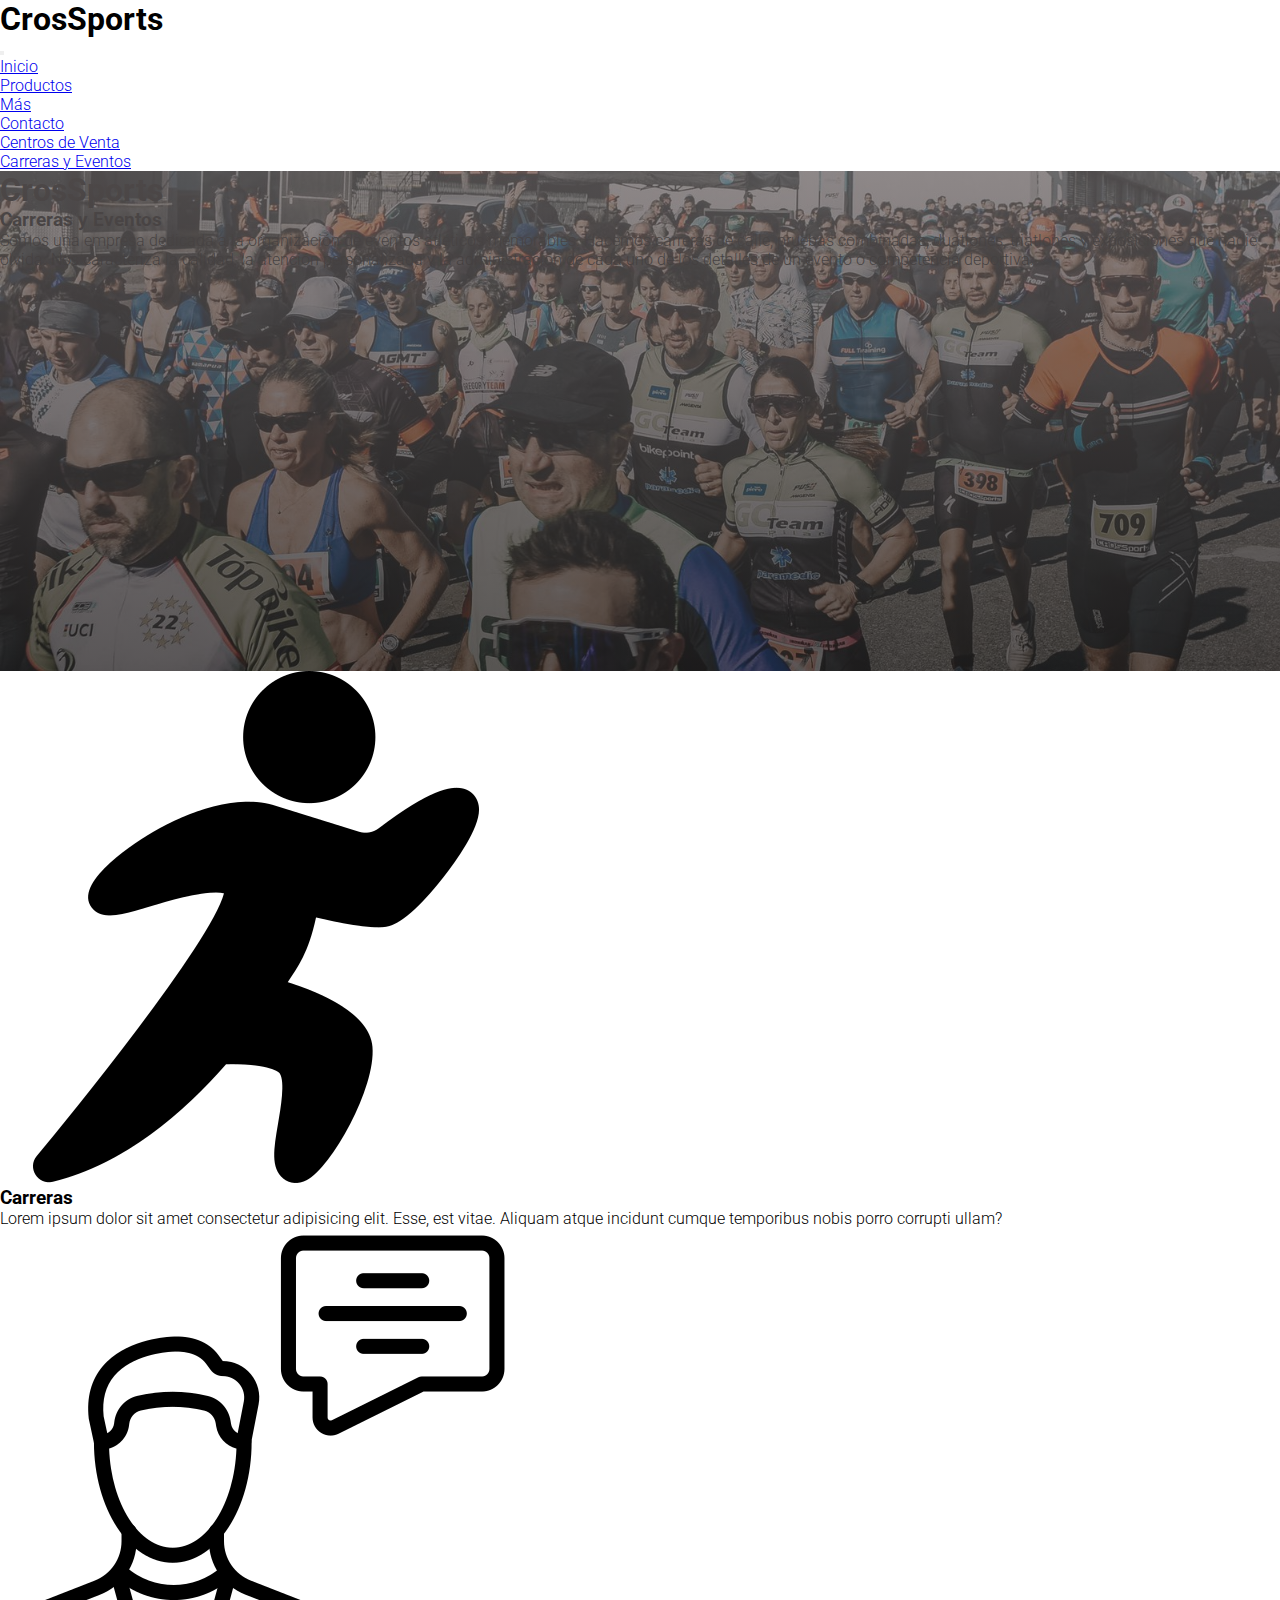
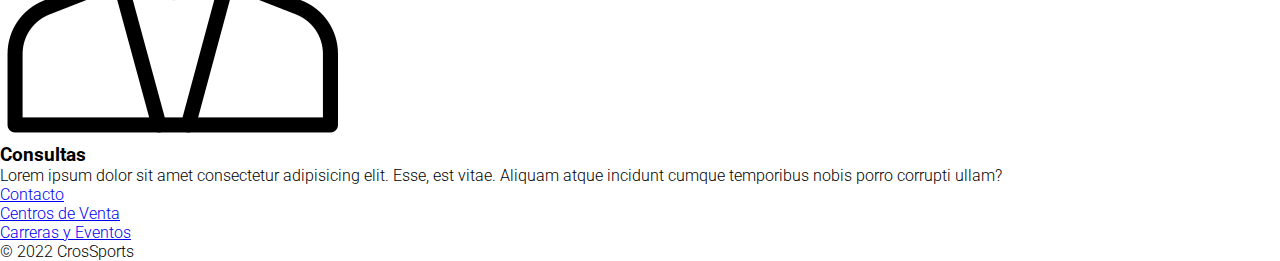
<file: index.html>
<!doctype html>
<html lang="es">
  <head>
    <meta charset="utf-8">
    <meta name="viewport" content="width=device-width, initial-scale=1">
    <title>CrosSports</title>
    <link 
      href="https://cdn.jsdelivr.net/npm/bootstrap@5.1.3/dist/css/bootstrap.min.css" 
      rel="stylesheet" 
      integrity="sha384-1BmE4kWBq78iYhFldvKuhfTAU6auU8tT94WrHftjDbrCEXSU1oBoqyl2QvZ6jIW3" 
      crossorigin="anonymous"
    >
    <link rel="stylesheet" href="styles/style.css">
  </head>
  <body>
    <header id="header__bs" class="bg-dark">
      <div class="container-md bg-dark">
        <nav class="navbar navbar-expand-lg navbar-dark">
          <div class="container-fluid">
            <h1 class="navbar-brand fs-1">CrosSports</h1>
            <button class="navbar-toggler" type="button" data-bs-toggle="collapse" data-bs-target="#navbarNavDropdown" aria-controls="navbarNavDropdown" aria-expanded="false" aria-label="Toggle navigation">
              <span class="navbar-toggler-icon"></span>
            </button>
            <div class="collapse navbar-collapse" id="navbarNavDropdown">
              <ul class="navbar-nav">
                <li class="nav-item">
                  <a class="nav-link active" aria-current="page" href="./index.html">Inicio</a>
                </li>
                <li class="nav-item">
                  <a class="nav-link text-white" href="pages/products.html">Productos</a>
                </li>
                <li class="nav-item dropdown">
                  <a class="nav-link dropdown-toggle text-white" href="#" id="navbarDropdownMenuLink" role="button" data-bs-toggle="dropdown" aria-expanded="false">
                    Más
                  </a>
                  <ul class="dropdown-menu bg-dark" aria-labelledby="navbarDropdownMenuLink">
                    <li><a class="dropdown-item text-white" href="pages/contact.html">Contacto</a></li>
                    <li><a class="dropdown-item text-white" href="pages/sales.html">Centros de Venta</a></li>
                    <li><a class="dropdown-item text-white" href="pages/services.html">Carreras y Eventos</a></li>
                  </ul>
                </li>
              </ul>
            </div>
          </div>
        </nav>
      </div>
    </header>
    <div id="banner" class="d-flex align-items-center">
      <span></span>
      <div class="col-md-9 mx-auto text text-white text-center">
        <h1 class="fw-bold mb-3">
          CrosSports
        </h1>
        <h3>Carreras y Eventos</h3>
        <p>Somos una empresa dedicada a la organización de eventos atléticos memorables. Hacemos carreras de calle, pruebas combinadas, duatlones, triatlones y exposiciones que nadie olvida. Nos caracteriza la calidad, la atención personalizada y la administración de cada uno de los detalles de un evento o competencia deportiva.</p>
      </div>
    </div>
    <div class="container my-4">
      <div class="row">
        <div class="card col-md-5 d-flex align-items-center bg-secondary bg-opacity-25 mb-3 rounded-3">
          <div class="cardIcon py-2">
            <img 
              class="img-fluid"
              src="assets/athletics.png" 
              class="card-img-top" 
              alt="Icono de Carreras"
            >
          </div>
          <div class="card-body">
            <h3 class="card-title fw-bold text-center">Carreras</h3>
            <p class="card-text text-center">Lorem ipsum dolor sit amet consectetur adipisicing elit. Esse, est vitae. Aliquam atque incidunt cumque temporibus nobis porro corrupti ullam?</p>
          </div>
        </div>
        <div class="card col-md-5 ms-auto d-flex align-items-center bg-secondary bg-opacity-25 rounded-3">
          <div class="cardIcon py-2">
            <img 
              class="img-fluid"
              src="assets/consultant-services.png" 
              class="card-img-top" 
              alt="Icono de Preguntas Frecuentes"
            >
          </div>
          <div class="card-body">
            <h3 class="card-title text-center fw-bold">Consultas</h3>
            <p class="card-text text-center">Lorem ipsum dolor sit amet consectetur adipisicing elit. Esse, est vitae. Aliquam atque incidunt cumque temporibus nobis porro corrupti ullam?</p>
          </div>
        </div>
      </div>
    </div>
    <div class="container">
      <footer class="py-3">
        <ul class="nav justify-content-center border-bottom pb-3 mb-3">
          <li class="nav-item">
            <a href="pages/contact.html" class="nav-link px2 text-muted">Contacto</a>
          </li>
          <li class="nav-item">
            <a href="pages/sales.html" class="nav-link px2 text-muted">Centros de Venta</a>
          </li>
          <li class="nav-item">
            <a href="pages/services.html" class="nav-link px2 text-muted">Carreras y Eventos</a>
          </li>
        </ul>
        <p class="text-center text-muted">&#169; 2022 CrosSports</p>
      </footer>
    </div>
    
    <script 
      src="https://cdn.jsdelivr.net/npm/bootstrap@5.1.3/dist/js/bootstrap.bundle.min.js" 
      integrity="sha384-ka7Sk0Gln4gmtz2MlQnikT1wXgYsOg+OMhuP+IlRH9sENBO0LRn5q+8nbTov4+1p" 
      crossorigin="anonymous">
    </script>
  </body>
</html>
</file>
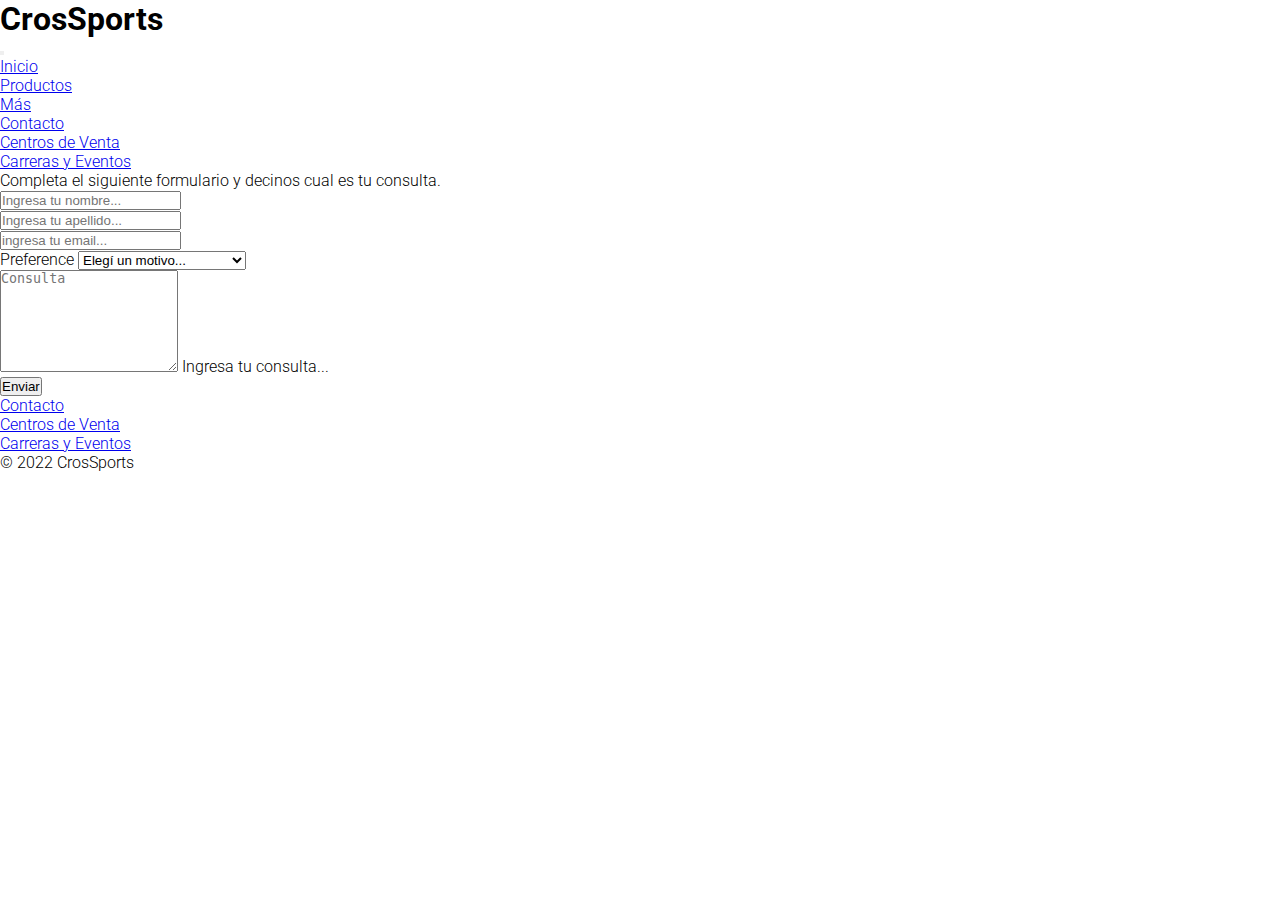
<file: pages/contact.html>
<!doctype html>
<html lang="es">
	<head>
		<meta charset="utf-8">
		<meta name="viewport" content="width=device-width, initial-scale=1">
		<title>Contacto</title>
		<link 
			href="https://cdn.jsdelivr.net/npm/bootstrap@5.1.3/dist/css/bootstrap.min.css" 
			rel="stylesheet" 
			integrity="sha384-1BmE4kWBq78iYhFldvKuhfTAU6auU8tT94WrHftjDbrCEXSU1oBoqyl2QvZ6jIW3" 
			crossorigin="anonymous"
		>
		<link rel="stylesheet" href="../styles/style.css">
	</head>
	<body>
		<header id="header__bs" class="bg-dark">
			<div class="container-md bg-dark">
				<nav class="navbar navbar-expand-lg navbar-dark">
					<div class="container-fluid">
				  		<h1 class="navbar-brand fs-1">CrosSports</h1>
						<button class="navbar-toggler" type="button" data-bs-toggle="collapse" data-bs-target="#navbarNavDropdown" aria-controls="navbarNavDropdown" aria-expanded="false" aria-label="Toggle navigation">
							<span class="navbar-toggler-icon"></span>
						</button>
						<div class="collapse navbar-collapse" id="navbarNavDropdown">
							<ul class="navbar-nav">
								<li class="nav-item">
									<a class="nav-link active" aria-current="page" href="../index.html">Inicio</a>
								</li>
								<li class="nav-item">
									<a class="nav-link text-white" href="./products.html">Productos</a>
								</li>
								<li class="nav-item dropdown">
									<a class="nav-link dropdown-toggle text-white" href="#" id="navbarDropdownMenuLink" role="button" data-bs-toggle="dropdown" aria-expanded="false">
										Más
									</a>
									<ul class="dropdown-menu bg-dark" aria-labelledby="navbarDropdownMenuLink">
										<li><a class="dropdown-item text-white" href="./contact.html">Contacto</a></li>
										<li><a class="dropdown-item text-white" href="./sales.html">Centros de Venta</a></li>
										<li><a class="dropdown-item text-white" href="./services.html">Carreras y Eventos</a></li>
									</ul>
					  			</li>
							</ul>
				  		</div>
					</div>
				</nav>
			</div>
		</header>
		<main class="container col-md-8 col-lg-6 bg-secondary bg-opacity-25 border border-3 border-dark rounded-3 my-5">
			<form action="formulario.html" method="POST" enctype="multipart/form-data">
				<p class="text-center fs-3">Completa el siguiente formulario y decinos cual es tu consulta.</p>	
				<div class="container">
					<div class="row g-3">
						<div class="col-md-6">
						  	<input type="text" class="form-control" placeholder="Ingresa tu nombre..." aria-label="First name">
						</div>
						<div class="col-md-6">
							<input type="text" class="form-control" placeholder="Ingresa tu apellido..." aria-label="Last name">
						</div>
						<div class="col-md-6">
    						<input type="email" class="form-control" placeholder="ingresa tu email..." aria-label="E-Mail">
						</div>
						<div class="col-md-6">
							<label class="visually-hidden" for="autoSizingSelect">Preference</label>
							<select class="form-select" id="autoSizingSelect">
								<option selected class="text-muted">Elegí un motivo...</option>
								<option value="1">Consulta general</option>
								<option value="2">Consulta de un producto</option>
								<option value="3">Otro</option>
							</select>
						</div>
						<div class="form-floating">
							<textarea class="form-control" placeholder="Consulta" id="floatingTextarea"></textarea>
							<label for="floatingTextarea">Ingresa tu consulta...</label>
						</div>
						<div class="col-12 mb-3">
							<button type="submit" class="btn btn-primary">Enviar</button>
						</div>
					</div>
				</div>		
			</form>
		</main>
		<div class="container">
			<footer class="py-3">
			  	<ul class="nav justify-content-center border-bottom pb-3 mb-3">
					<li class="nav-item">
						<a href="./contact.html" class="nav-link px2 text-muted">Contacto</a>
					</li>
					<li class="nav-item">
						<a href="./sales.html" class="nav-link px2 text-muted">Centros de Venta</a>
					</li>
					<li class="nav-item">
						<a href="./services.html" class="nav-link px2 text-muted">Carreras y Eventos</a>
					</li>
			  	</ul>
			  	<p class="text-center text-muted">&#169; 2022 CrosSports</p>
			</footer>
		</div>
		<script 
			src="https://cdn.jsdelivr.net/npm/bootstrap@5.1.3/dist/js/bootstrap.bundle.min.js" 
			integrity="sha384-ka7Sk0Gln4gmtz2MlQnikT1wXgYsOg+OMhuP+IlRH9sENBO0LRn5q+8nbTov4+1p" 
			crossorigin="anonymous">
		</script>
	</body>
</html>
</file>
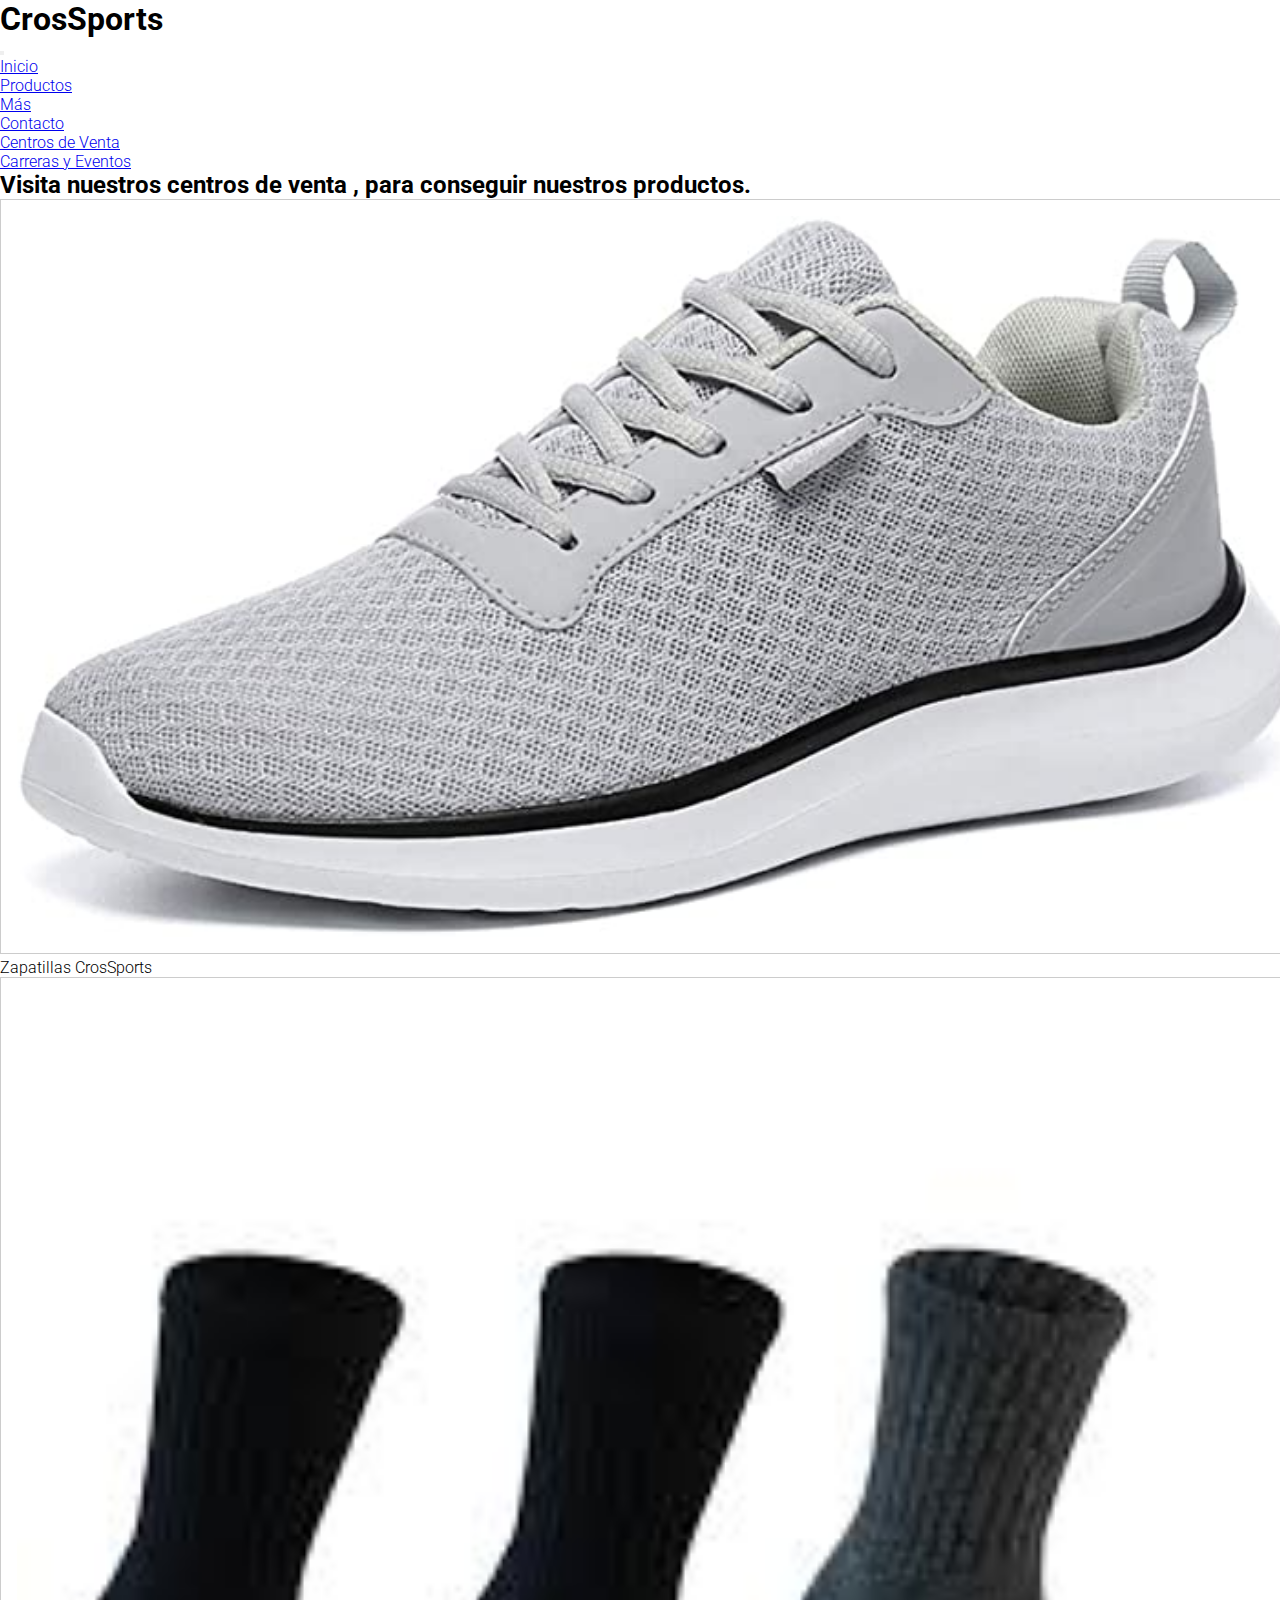
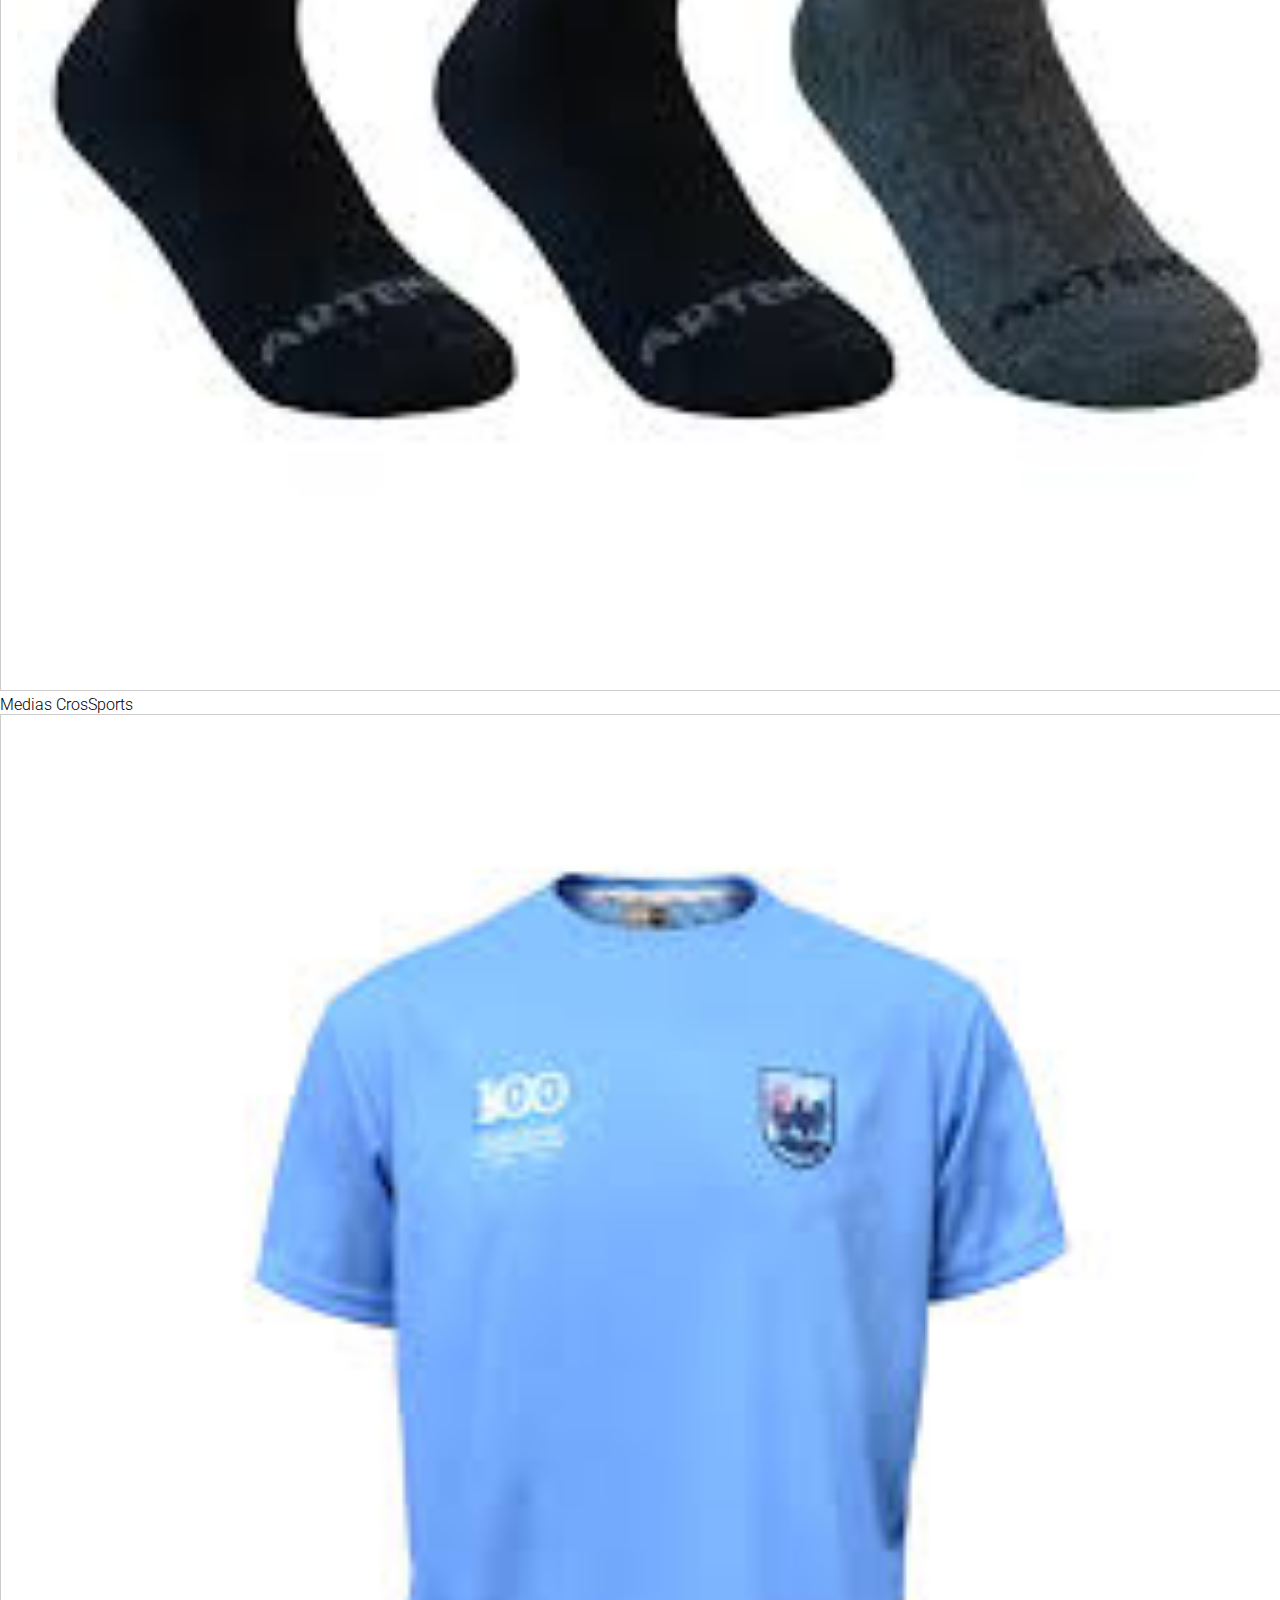
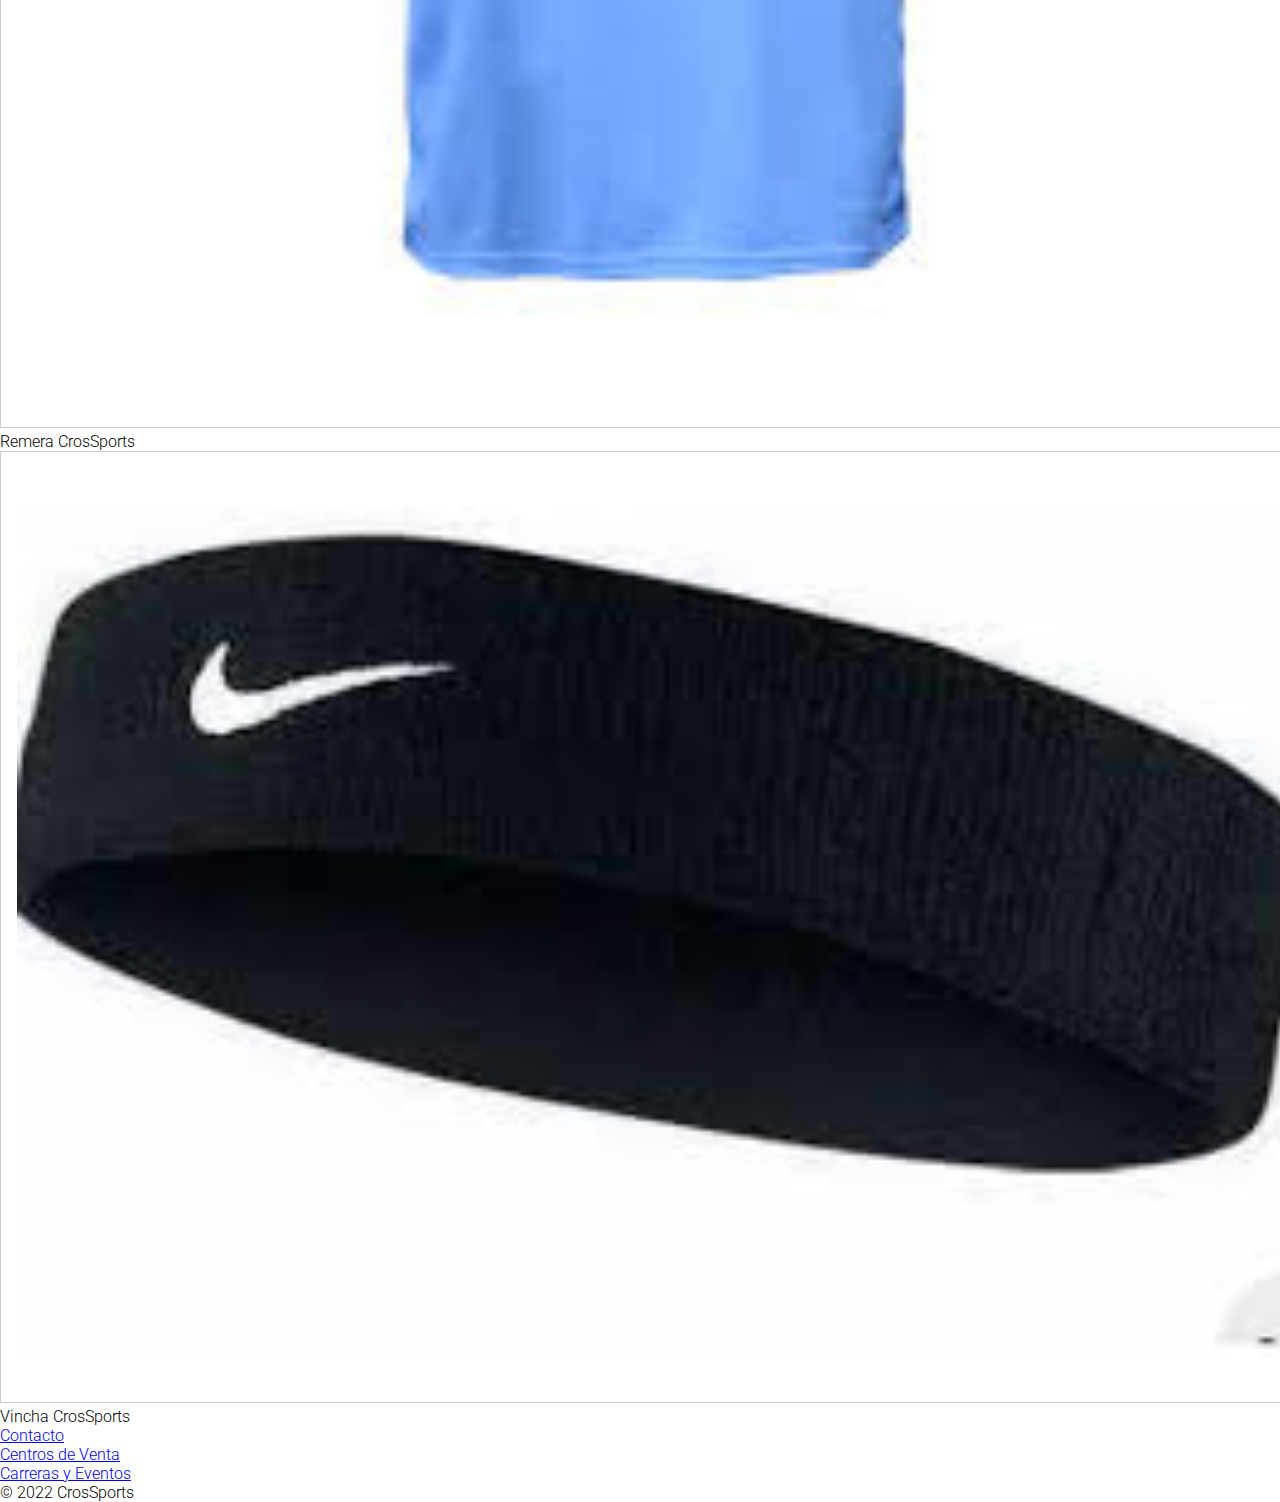
<file: pages/products.html>
<!doctype html>
<html lang="es">
  <head>
    <meta charset="utf-8">
    <meta name="viewport" content="width=device-width, initial-scale=1">
    <title>CrosSports</title>
    <link 
      href="https://cdn.jsdelivr.net/npm/bootstrap@5.1.3/dist/css/bootstrap.min.css" 
      rel="stylesheet" 
      integrity="sha384-1BmE4kWBq78iYhFldvKuhfTAU6auU8tT94WrHftjDbrCEXSU1oBoqyl2QvZ6jIW3" 
      crossorigin="anonymous"
    >
    <link rel="stylesheet" href="../styles/style.css">
  </head>
  <body>
    <header id="header__bs" class="bg-dark">
      <div class="container-md bg-dark">
        <nav class="navbar navbar-expand-lg navbar-dark">
          <div class="container-fluid">
            <h1 class="navbar-brand fs-1">CrosSports</h1>
            <button class="navbar-toggler" type="button" data-bs-toggle="collapse" data-bs-target="#navbarNavDropdown" aria-controls="navbarNavDropdown" aria-expanded="false" aria-label="Toggle navigation">
              <span class="navbar-toggler-icon"></span>
            </button>
            <div class="collapse navbar-collapse" id="navbarNavDropdown">
              <ul class="navbar-nav">
                <li class="nav-item">
                  <a class="nav-link active" aria-current="page" href="../index.html">Inicio</a>
                </li>
                <li class="nav-item">
                  <a class="nav-link text-white" href="./products.html">Productos</a>
                </li>
                <li class="nav-item dropdown">
                  <a class="nav-link dropdown-toggle text-white" href="#" id="navbarDropdownMenuLink" role="button" data-bs-toggle="dropdown" aria-expanded="false">
                    Más
                  </a>
                  <ul class="dropdown-menu bg-dark" aria-labelledby="navbarDropdownMenuLink">
                    <li><a class="dropdown-item text-white" href="./contact.html">Contacto</a></li>
                    <li><a class="dropdown-item text-white" href="./sales.html">Centros de Venta</a></li>
                    <li><a class="dropdown-item text-white" href="./services.html">Carreras y Eventos</a></li>
                  </ul>
                </li>
              </ul>
            </div>
          </div>
        </nav>
      </div>
    </header>
    <div id="products" class="my-4">
      <div class="container d-flex justify-content-center">
        <h2>
          Visita nuestros 
          <a href="./sales.html" class="productText">centros de venta</a>
          , para conseguir nuestros productos.
        </h2>
      </div>
      <div class="col-10 offset-1 my-3">
        <div class="row container-md mx-auto">
          <div class="col-sm-6 col-md-3 productItem mb-3">
            <img src="../assets/zapas.jpg" alt="Zapatillas Grises" class="img-fluid imgItem">
            <p class="mt-3 text-center">Zapatillas CrosSports</p>
          </div>
          <div class="col-sm-6 col-md-3 productItem mb-3">
            <img src="../assets/medias-largas.jpg" alt=" Medias Deportivas" class="img-fluid imgItem">
            <p class="mt-3 text-center">Medias CrosSports</p>
          </div>
          <div class="col-sm-6 col-md-3 productItem mb-3">
            <img src="../assets/remera-muni.jpg" alt="Remera Celeste" class="img-fluid imgItem">
            <p class="mt-3 text-center">Remera CrosSports</p>
          </div>
          <div class="col-sm-6 col-md-3 productItem mb-3">
            <img src="../assets/headband.jpg" alt="Vincha Blanca" class="img-fluid imgItem">
            <p class="mt-3 text-center">Vincha CrosSports</p>
          </div>
        </div>
      </div>
    </div>
    <div class="container">
      <footer class="py-3">
        <ul class="nav justify-content-center border-bottom pb-3 mb-3">
          <li class="nav-item">
            <a href="./contact.html" class="nav-link px2 text-muted">Contacto</a>
          </li>
          <li class="nav-item">
            <a href="./sales.html" class="nav-link px2 text-muted">Centros de Venta</a>
          </li>
          <li class="nav-item">
            <a href="./services.html" class="nav-link px2 text-muted">Carreras y Eventos</a>
          </li>
        </ul>
        <p class="text-center text-muted">&#169; 2022 CrosSports</p>
      </footer>
    </div>
    <script 
      src="https://cdn.jsdelivr.net/npm/bootstrap@5.1.3/dist/js/bootstrap.bundle.min.js" 
      integrity="sha384-ka7Sk0Gln4gmtz2MlQnikT1wXgYsOg+OMhuP+IlRH9sENBO0LRn5q+8nbTov4+1p" 
      crossorigin="anonymous">
    </script>
  </body>
</html>
</file>
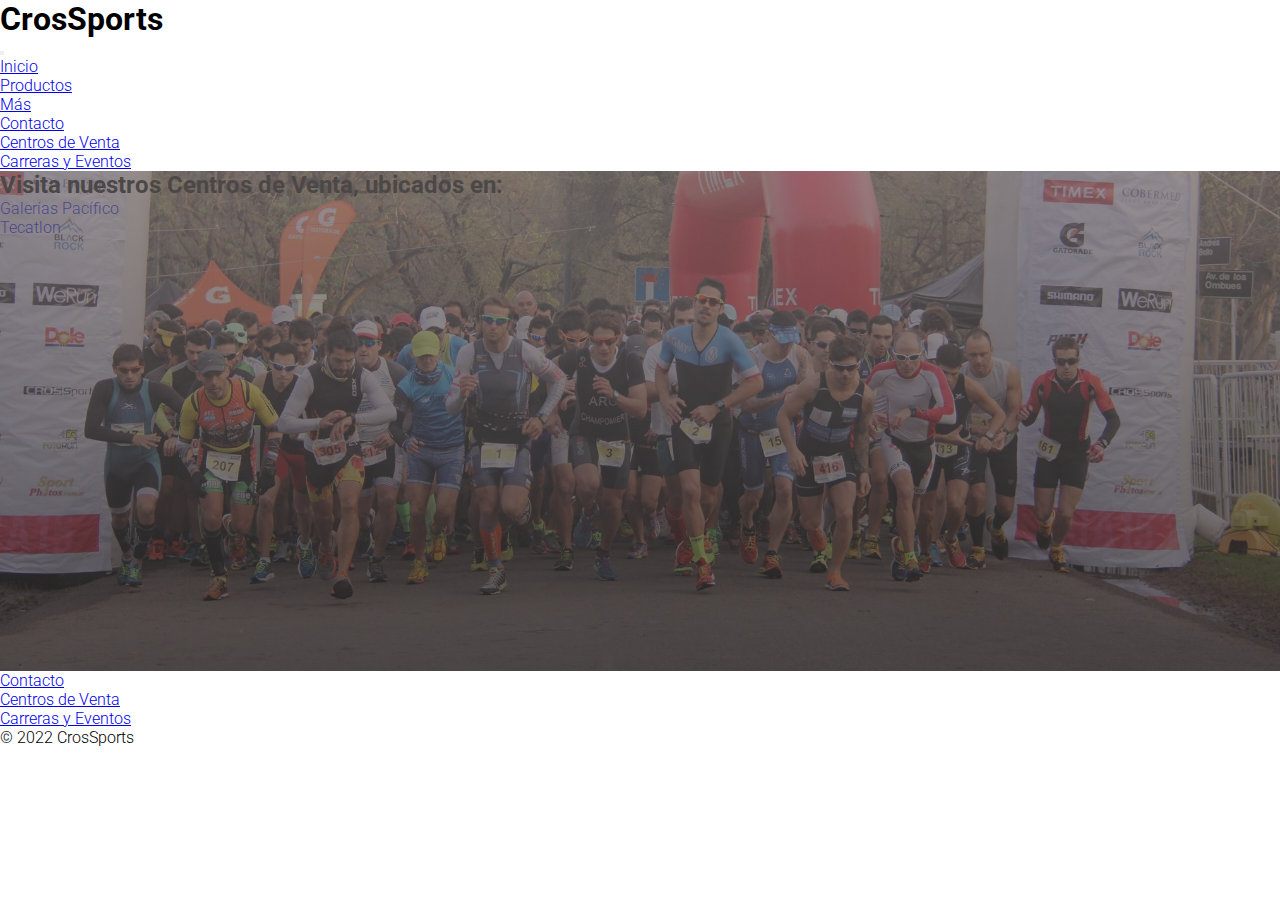
<file: pages/sales.html>
<!doctype html>
<html lang="es">
	<head>
		<meta charset="utf-8">
		<meta name="viewport" content="width=device-width, initial-scale=1.0">
		<title>Centros de Venta</title>
		<link 
			href="https://cdn.jsdelivr.net/npm/bootstrap@5.1.3/dist/css/bootstrap.min.css" 
			rel="stylesheet" 
			integrity="sha384-1BmE4kWBq78iYhFldvKuhfTAU6auU8tT94WrHftjDbrCEXSU1oBoqyl2QvZ6jIW3" 
			crossorigin="anonymous"
		>
		<link rel="stylesheet" href="../styles/style.css">
	</head>
	<body>
		<header id="header__bs" class="bg-dark">
			<div class="container-md bg-dark">
				<nav class="navbar navbar-expand-lg navbar-dark">
					<div class="container-fluid">
				  		<h1 class="navbar-brand fs-1">CrosSports</h1>
						<button class="navbar-toggler" type="button" data-bs-toggle="collapse" data-bs-target="#navbarNavDropdown" aria-controls="navbarNavDropdown" aria-expanded="false" aria-label="Toggle navigation">
							<span class="navbar-toggler-icon"></span>
						</button>
						<div class="collapse navbar-collapse" id="navbarNavDropdown">
							<ul class="navbar-nav">
								<li class="nav-item">
									<a class="nav-link active" aria-current="page" href="../index.html">Inicio</a>
								</li>
								<li class="nav-item">
									<a class="nav-link text-white" href="./products.html">Productos</a>
								</li>
								<li class="nav-item dropdown">
									<a class="nav-link dropdown-toggle text-white" href="#" id="navbarDropdownMenuLink" role="button" data-bs-toggle="dropdown" aria-expanded="false">
										Más
									</a>
									<ul class="dropdown-menu bg-dark" aria-labelledby="navbarDropdownMenuLink">
										<li><a class="dropdown-item text-white" href="./contact.html">Contacto</a></li>
										<li><a class="dropdown-item text-white" href="./sales.html">Centros de Venta</a></li>
										<li><a class="dropdown-item text-white" href="./services.html">Carreras y Eventos</a></li>
									</ul>
					  			</li>
							</ul>
				  		</div>
					</div>
				</nav>
			</div>
		</header>
		<div id="banner__sales" class="d-flex align-items-center">
			<span></span>
			<div class="col-md-9 mx-auto text text-white text-center">
				<h2 class="fw-bold mb-3">
					Visita nuestros Centros de Venta, ubicados en:
			  	</h2>
			  	<p>
					<a 
						target="es_blank"
						href="https://www.google.com.ar/maps/place/Galer%C3%ADas+Pac%C3%ADfico/@-34.5988191,-58.3754511,16z/data=!4m5!3m4!1s0x95bccacb0b1afcaf:0x8d53a5cf4f399e9c!8m2!3d-34.5992496!4d-58.3747789" 
						class="text-white fs-4 gMaps">
						Galerías Pacífico
					</a>
				</p>
				<p>
					<a 
						target="es_blank"target="es_blank"
						href="https://www.google.com.ar/maps/place/Tecatlon/@-34.5992914,-58.3923947,18z/data=!3m1!4b1!4m5!3m4!1s0x95bccb28abd08ca1:0x98d1b7bb104e9e29!8m2!3d-34.599293!4d-58.3914978" 
						class="text-white fs-4 gMaps">
						Tecatlon
					</a>
				</p>
			</div>
		</div>
		<div class="container">
			<footer class="py-3">
			  	<ul class="nav justify-content-center border-bottom pb-3 mb-3">
					<li class="nav-item">
						<a href="./contact.html" class="nav-link px2 text-muted">Contacto</a>
					</li>
					<li class="nav-item">
						<a href="./sales.html" class="nav-link px2 text-muted">Centros de Venta</a>
					</li>
					<li class="nav-item">
						<a href="./services.html" class="nav-link px2 text-muted">Carreras y Eventos</a>
					</li>
			  	</ul>
			  	<p class="text-center text-muted">&#169; 2022 CrosSports</p>
			</footer>
		</div>
		<script 
			src="https://cdn.jsdelivr.net/npm/bootstrap@5.1.3/dist/js/bootstrap.bundle.min.js" 
			integrity="sha384-ka7Sk0Gln4gmtz2MlQnikT1wXgYsOg+OMhuP+IlRH9sENBO0LRn5q+8nbTov4+1p" 
			crossorigin="anonymous">
		</script>
	</body>
</html>
</file>
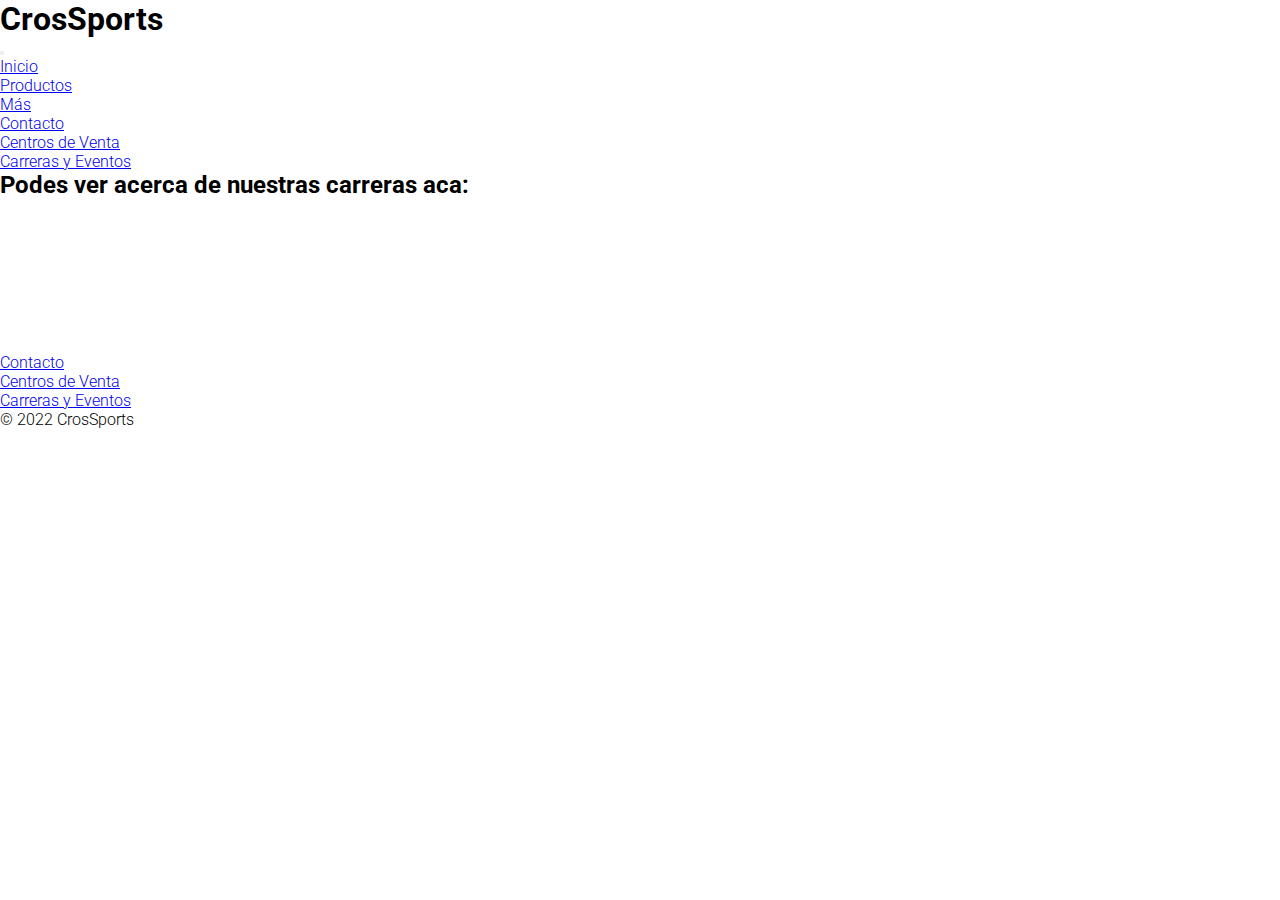
<file: pages/services.html>
<!doctype html>
<html lang="es">
	<head>
		<meta charset="utf-8">
		<meta name="viewport" content="width=device-width, initial-scale=1.0">
		<title>Carreras y Eventos</title>
		<link 
			href="https://cdn.jsdelivr.net/npm/bootstrap@5.1.3/dist/css/bootstrap.min.css" 
			rel="stylesheet" 
			integrity="sha384-1BmE4kWBq78iYhFldvKuhfTAU6auU8tT94WrHftjDbrCEXSU1oBoqyl2QvZ6jIW3" 
			crossorigin="anonymous"
		>
		<link rel="stylesheet" href="../styles/style.css">
	</head>
	<body>
		<header id="header__bs" class="bg-dark">
			<div class="container-md bg-dark">
				<nav class="navbar navbar-expand-lg navbar-dark">
					<div class="container-fluid">
				  		<h1 class="navbar-brand fs-1">CrosSports</h1>
						<button class="navbar-toggler" type="button" data-bs-toggle="collapse" data-bs-target="#navbarNavDropdown" aria-controls="navbarNavDropdown" aria-expanded="false" aria-label="Toggle navigation">
							<span class="navbar-toggler-icon"></span>
						</button>
						<div class="collapse navbar-collapse" id="navbarNavDropdown">
							<ul class="navbar-nav">
								<li class="nav-item">
									<a class="nav-link active" aria-current="page" href="../index.html">Inicio</a>
								</li>
								<li class="nav-item">
									<a class="nav-link text-white" href="./products.html">Productos</a>
								</li>
								<li class="nav-item dropdown">
									<a class="nav-link dropdown-toggle text-white" href="#" id="navbarDropdownMenuLink" role="button" data-bs-toggle="dropdown" aria-expanded="false">
										Más
									</a>
									<ul class="dropdown-menu bg-dark" aria-labelledby="navbarDropdownMenuLink">
										<li><a class="dropdown-item text-white" href="./contact.html">Contacto</a></li>
										<li><a class="dropdown-item text-white" href="./sales.html">Centros de Venta</a></li>
										<li><a class="dropdown-item text-white" href="./services.html">Carreras y Eventos</a></li>
									</ul>
					  			</li>
							</ul>
				  		</div>
					</div>
				</nav>
			</div>
		</header>
		<main class="container-xl my-3 bg-secondary bg-opacity-25 border border-3 border-dark">
			<div class="d-flex flex-column align-items-center">
				<div> 
					<h2>
						Podes ver acerca de nuestras carreras aca:
					</h2>
				</div>
				<div class="ratio ratio-16x9 mb-3">
					<iframe width="auto" height="auto" src="https://www.youtube.com/embed/XX0WirsCvR8" title="YouTube video player" frameborder="0" allow="accelerometer; autoplay; clipboard-write; encrypted-media; gyroscope; picture-in-picture" allowfullscreen></iframe>
				</div>    
			</div>       
		</main>	
		<div class="container">
			<footer class="py-3">
			  	<ul class="nav justify-content-center border-bottom pb-3 mb-3">
					<li class="nav-item">
						<a href="./contact.html" class="nav-link px2 text-muted">Contacto</a>
					</li>
					<li class="nav-item">
						<a href="./sales.html" class="nav-link px2 text-muted">Centros de Venta</a>
					</li>
					<li class="nav-item">
						<a href="./services.html" class="nav-link px2 text-muted">Carreras y Eventos</a>
					</li>
			  	</ul>
			  	<p class="text-center text-muted">&#169; 2022 CrosSports</p>
			</footer>
		</div>
		<script 
			src="https://cdn.jsdelivr.net/npm/bootstrap@5.1.3/dist/js/bootstrap.bundle.min.js" 
			integrity="sha384-ka7Sk0Gln4gmtz2MlQnikT1wXgYsOg+OMhuP+IlRH9sENBO0LRn5q+8nbTov4+1p" 
			crossorigin="anonymous">
		</script>	
	</body>
</html>
</file>
<file: styles/style.css>
@import url("https://fonts.googleapis.com/css2?family=Roboto:wght@300;500&display=swap");
* {
  margin: 0;
  padding: 0;
}

body {
  font-family: 'Roboto', sans-serif;
  font-weight: 300;
}

.gMaps, .productText {
  text-decoration: none;
}

.gMaps:hover, .productText:hover {
  text-decoration: underline;
}

#banner__sales, #banner {
  position: relative;
  background-repeat: no-repeat;
  background-size: cover;
  background-position: center;
  min-height: 500px;
  height: 50vh;
}

#banner__sales span, #banner span {
  position: absolute;
  width: 100%;
  height: 100%;
  background: -webkit-gradient(linear, left top, left bottom, from(#6f6868), to(#262424));
  background: linear-gradient(180deg, #6f6868, #262424);
  opacity: .7;
}

#banner__sales .text, #banner .text {
  z-index: 1;
}

#banner {
  background-image: url(../assets/dua-2.jpg);
}

#banner__sales {
  background-image: url(../assets/dua-3.jpg);
}

.cardIcon {
  max-width: 150px;
}

.productItem {
  -webkit-transition: all 300ms;
  transition: all 300ms;
}

.productItem img {
  padding: 1rem;
  border: 1px solid #ccc;
}

.productItem:hover {
  -webkit-transform: scale(1.1);
          transform: scale(1.1);
}

.productItem:hover img {
  -webkit-box-shadow: 0 0 10px 3px rgba(0, 0, 0, 0.3);
          box-shadow: 0 0 10px 3px rgba(0, 0, 0, 0.3);
}

.imgItem {
  width: 100%;
  height: 80%;
  -o-object-fit: contain;
     object-fit: contain;
}

.productText {
  color: #000;
}

#floatingTextarea {
  min-height: 100px;
}

.videoYT {
  min-width: 280px;
  min-height: 160px;
}
/*# sourceMappingURL=style.css.map */
</file>
